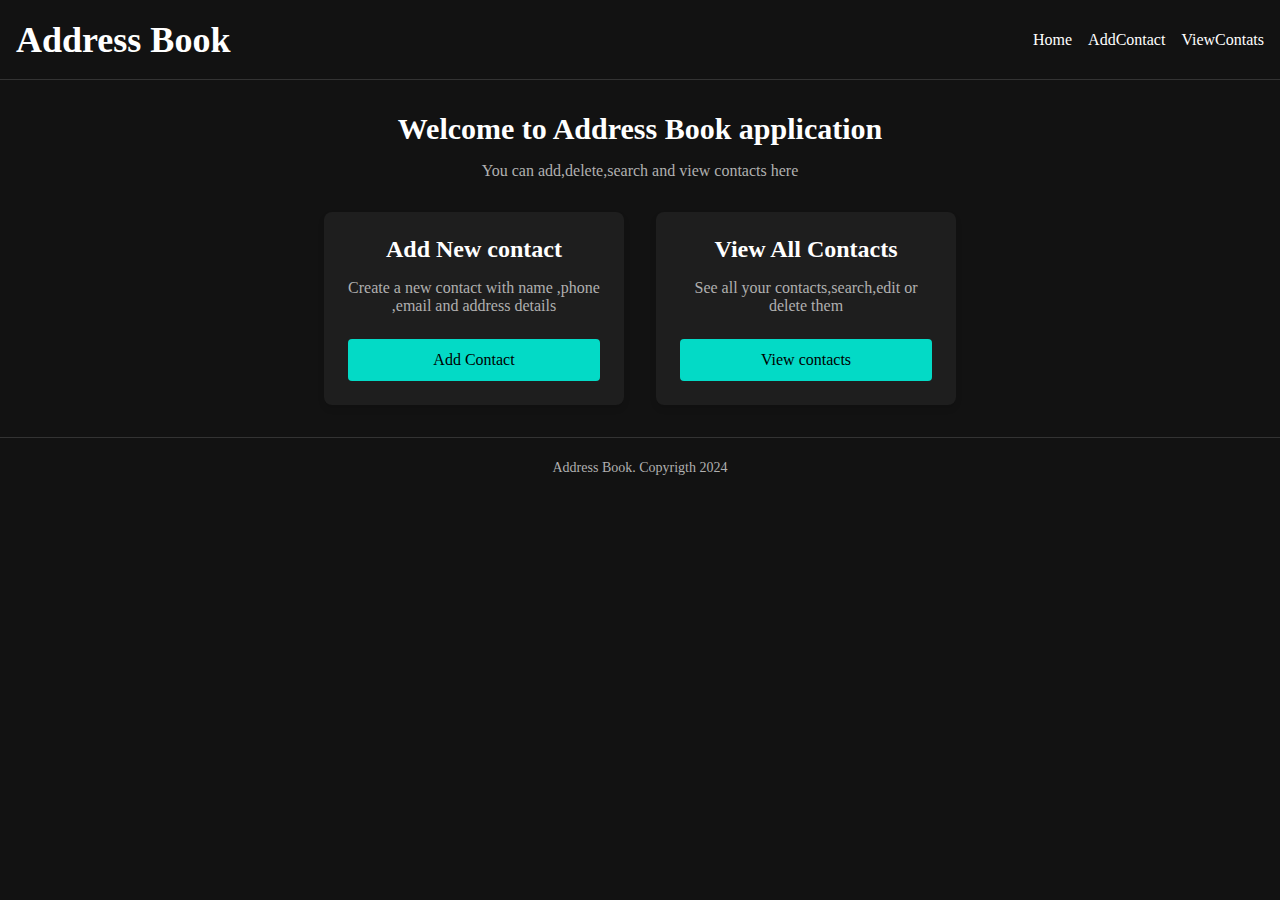
<file: index.html>
<!DOCTYPE html>
<html lang="en">
<head>
    <meta charset="UTF-8">
    <meta name="viewport" content="width=device-width, initial-scale=1.0">
    <title>Address Book</title>
    <link
    href="https://fonts.googleapis.com/css2?family=Roboto:wght@300;400
;500;700&display=swap" rel="stylesheet">
<link rel="stylesheet" href="Style.css">

</head>
<body>
    <!-- Header section -->
    <header>
        <h1>Address Book</h1>
        <nav>
            <button>Home</button>
            <button>AddContact</button>
            <button>ViewContats</button>
        </nav>
    </header>
    <!-- Main section -->
     <main>
        <h2>Welcome to Address Book application</h2>
        <p>You can add,delete,search and view contacts here</p>
        <!-- card Selection-->
         <div class="cards">
            <!--Add contact card-->
            <div class="card">
                <h3>Add New contact</h3>
                <p>Create a new contact with name ,phone ,email and address details</p>
                <button>Add Contact</button>
         </div>
         <!--View Contaccts Card-->
         <div class="card">
            <h3>View All Contacts</h3>
            <p>See all your contacts,search,edit or delete them</p>
            <button>View contacts</button>
         </div>
         </div>
     </main>
     <!--Footer section-->
     <footer>
        <p>Address Book. Copyrigth 2024</p>
     </footer>
</body>
</html>
</file>
<file: Style.css>
*{
    margin: 0;
    padding: 0;
    box-sizing: border-box;
    font-family: 'Times New Roman', Times, serif;

}
body{
    background-color:#121212 ;
    color:#FFFFFF;
    min: height 100vh; 
    display: flex;
    flex-direction: column;
}
/* Header Styles */
header{
    background-color:#121212 ;
    height: 80px;
    display: flex;
    align-items: center;
    padding: 0 16px;
    border-bottom: 1px solid #333333;
}
header h1{
    font-size: 36px;
    font-weight: 700;
    color:#FFFFFF ;
    flex-grow: 1;
}
header nav{
    display: flex;
    gap: 16px;
}
header nav button{
    background: none;
    border: none;
    color: #FFFFFF;
    font-size: 16px;
    font-weight: 500;
    cursor: pointer;
    transition: all 200ms ease;
}
header nav button:hover{
    text-decoration: underline;
    color:#03DAC6 ;
}
/* Main Section Styles */
main{
    text-align: center;
    padding: 32px 16px;
    flex-grow: 1;
}
main h2{
    font-size: 30px;
font-weight: 700;
color: #FFFFFF;
margin-bottom: 16px;
}
main > p {
    font-size: 16px;
    font-weight: 400;
    color: #B0B0B0;
    margin-bottom: 32px;
    }
    /* Cards Section */
.cards {
    display: flex;
    justify-content: center;
    flex-wrap: wrap;
    gap: 32px;
    max-width: 1200px;
    margin: 0 auto;
    }
    .card {
        background-color: #1E1E1E;
        border-radius: 8px;
        width: 300px;
        padding: 24px;
        box-shadow: 0 4px 6px rgba(0, 0, 0, 0.1);
transition: transform 200ms ease, box-shadow
200ms ease;
}
.card:hover {
    transform: translateY(-5px);
    box-shadow: 0 6px 8px rgba(0, 0, 0, 0.2);
    }
    .card h3 {
        font-size: 24px;
        font-weight: 700;
        color: #FFFFFF;
        margin-bottom: 16px;
        }
        .card p {
            font-size: 16px;
            font-weight: 400;
            color: #B0B0B0;
            margin-bottom: 24px;
            }
            .card button {
                width: 100%;
                padding: 12px 24px;
                background-color: #03DAC6;
                color: #000000;
                border: none;
                border-radius: 4px;
                font-size: 16px;
font-weight: 500;
cursor: pointer;
transition: background-color 200ms ease,
box-shadow 200ms ease;
}
.card button:hover {
    background-color: #00C4B4;
    box-shadow: 0 2px 4px rgba(0, 0, 0, 0.2);
    }
    /* Footer Styles */
footer {
    background-color: #121212;
    height: 60px;
    display: flex;
    align-items: center;
    justify-content: center;
    border-top: 1px solid #333333;
    }
    footer p {
        font-size: 14px;
        font-weight: 400;
        color: #B0B0B0;
        }
        /* Form Styles */
.form-container {
    max-width: 600px;
    margin: 0 auto;
    background-color: #1E1E1E;
    padding: 32px;
    border-radius: 8px;
    box-shadow: 0 4px 6px rgba(0, 0, 0, 0.1);
    }
    .form-group {
        margin-bottom: 24px;
        text-align: left;
        }
        .form-group label {
        display: block;
        font-size: 16px;
        font-weight: 500;
        color: #FFFFFF;
        margin-bottom: 8px;
        }
        .form-group input,
.form-group textarea {
width: 100%;
padding: 12px;
background-color: #121212;
border: 1px solid #333333;
border-radius: 4px;
color: #FFFFFF;
font-size: 16px;
font-weight: 400;
transition: border-color 200ms ease;
}
.form-group input:focus,
.form-group textarea:focus {
border-color: #03DAC6;
outline: none;
}
.form-group input::placeholder,
.form-group textarea::placeholder {
color: #666666;
}
.form-buttons {
display: flex;
gap: 16px;
justify-content: center;
margin-top: 32px;
}
.form-buttons button {
    padding: 12px 24px;
    font-size: 16px;
    font-weight: 500;
    border-radius: 4px;
    cursor: pointer;
    transition: background-color 200ms ease,
    box-shadow 200ms ease;
    }
    .form-buttons button[type="submit"] {
        background-color: #03DAC6;
color: #000000;
border: none;
}
.form-buttons button[type="submit"]:hover {
background-color: #00C4B4;
box-shadow: 0 2px 4px rgba(0, 0, 0, 0.2);
}
.form-buttons button[type="reset"] {
background-color: transparent;
color: #BB86FC;
border: 1px solid #BB86FC;
}
.form-buttons button[type="reset"]:hover {
    background-color: #BB86FC;
    color: #000000;
    box-shadow: 0 2px 4px rgba(0, 0, 0, 0.2);
    }
    /* Responsive Design */
    @media (max-width: 768px) {
    header {
    flex-direction: column;
    height: auto;
    padding: 16px;
    gap: 16px;
    }
    header nav {
        width: 100%;
        justify-content: center;
        }
        .card {
        width: 100%;
        max-width: 300px;
        }
        .form-container {
        padding: 16px;
        margin: 0 16px;
        }
        .form-buttons {
        flex-direction: column;
        }
        .form-buttons button {
            width: 100%;
            }
            }
            /* Table Styles */
            .table-container {
            max-width: 1200px;
            margin: 0 auto;
            padding: 0 16px;
            overflow-x: auto;
            }
            table {
                width: 100%;
                border-collapse: collapse;
                background-color: #1E1E1E;
                border-radius: 8px;
                overflow: hidden;
                margin: 32px 0;
                box-shadow: 0 4px 6px rgba(0, 0, 0, 0.1);
                }
                th, td {
                padding: 16px;
                text-align: left;
                border-bottom: 1px solid #333333;
                }
                th {
                background-color: #262626;
                font-weight: 500;
                color: #FFFFFF;
                font-size: 16px;
                }
                td {
                color: #B0B0B0;
                font-size: 16px;
                }
                tr:hover {
                background-color: #262626;
                }
                .action-buttons {
                display: flex;
                gap: 8px;
                }
                .edit-btn, .delete-btn {
                padding: 8px 16px;
                border-radius: 4px;
                font-size: 14px;
                font-weight: 500;
                cursor: pointer;
                transition: all 200ms ease;
                }
                .edit-btn {
                background-color: #03DAC6;
                color: #000000;
                border: none;
                }
                .edit-btn:hover {
                background-color: #00C4B4;
                box-shadow: 0 2px 4px rgba(0, 0, 0, 0.2);
                }
                .delete-btn {
                background-color: transparent;
                color: #CF6679;
                border: 1px solid #CF6679;
                }
                .delete-btn:hover {
                background-color: #CF6679;
                color: #000000;
                box-shadow: 0 2px 4px rgba(0, 0, 0, 0.2);
                }
                /* Responsive Table */
                @media (max-width: 768px) {
                .table-container {
                padding: 0 8px;
                }
                table {
                font-size: 14px;
                }
                th, td {
                padding: 12px 8px;
                }
                .action-buttons {
                flex-direction: column;
                }
                .edit-btn, .delete-btn {
                padding: 6px 12px;
                width: 100%;
                }
                }
                /* Search Styles */
                .search-container {
                max-width: 1200px;
                margin: 24px auto;
                padding: 0 16px;
                }
                .search-input {
                width: 100%;
                max-width: 400px;
                padding: 12px 16px;
                background-color: #1E1E1E;
                border: 1px solid #333333;
                border-radius: 4px;
                color: #FFFFFF;
                font-size: 16px;
                font-weight: 400;
                transition: border-color 200ms ease;
                }
                .search-input:focus {
                border-color: #03DAC6;
                outline: none;
                }
                .search-input::placeholder {
                color: #666666;
                }
</file>
